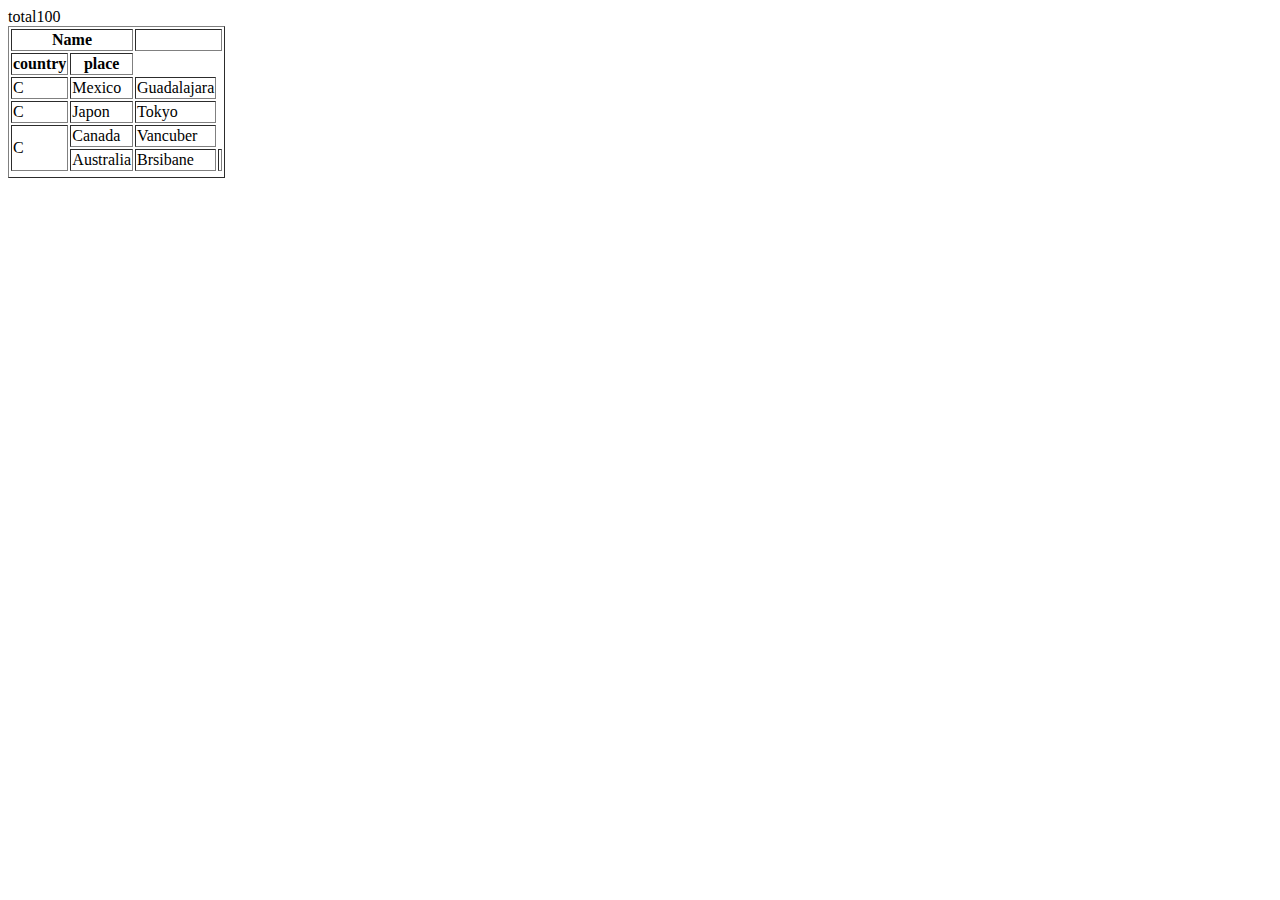
<file: destination.html>
<!DOCTYPE html>
<html lang="en">
<head>
    <meta charset="UTF-8">
    <meta http-equiv="X-UA-Compatible" content="IE=edge">
    <meta name="viewport" content="width=divice-width, initial-scale=1.0">
    <title>My destination</title>

    <body>
    <table border="1">
        <thead>
            <tr>
                <th colspan="2">Name</th>
                <th colspan="2"></th>
            </tr>
            <th>country</th>
            <th>place</th>
        </thead>
        <tbody><tr>
            <td rowspan="2">C</td>
            <td>Mexico</td>
            <td>Guadalajara</td>
        </tr>
        <tbody><tr>
            <td rowspan="2">C</td>
            <td>Japon</td>
            <td>Tokyo
            </td>
        </tr>
        <tbody><tr>
            <td rowspan="2">C</td>
            <td>Canada</td>
            <td>Vancuber</td>
        </tr>
        <tr>
            <td>Australia</td>
            <td>Brsibane</td>
            <td> </td>

        </tr></tbody>

        <tfoot>
            <tr>total</tr>
            <tr>100</tr>
        </tfoot>

    </table>

    </body>
</head>
</file>
